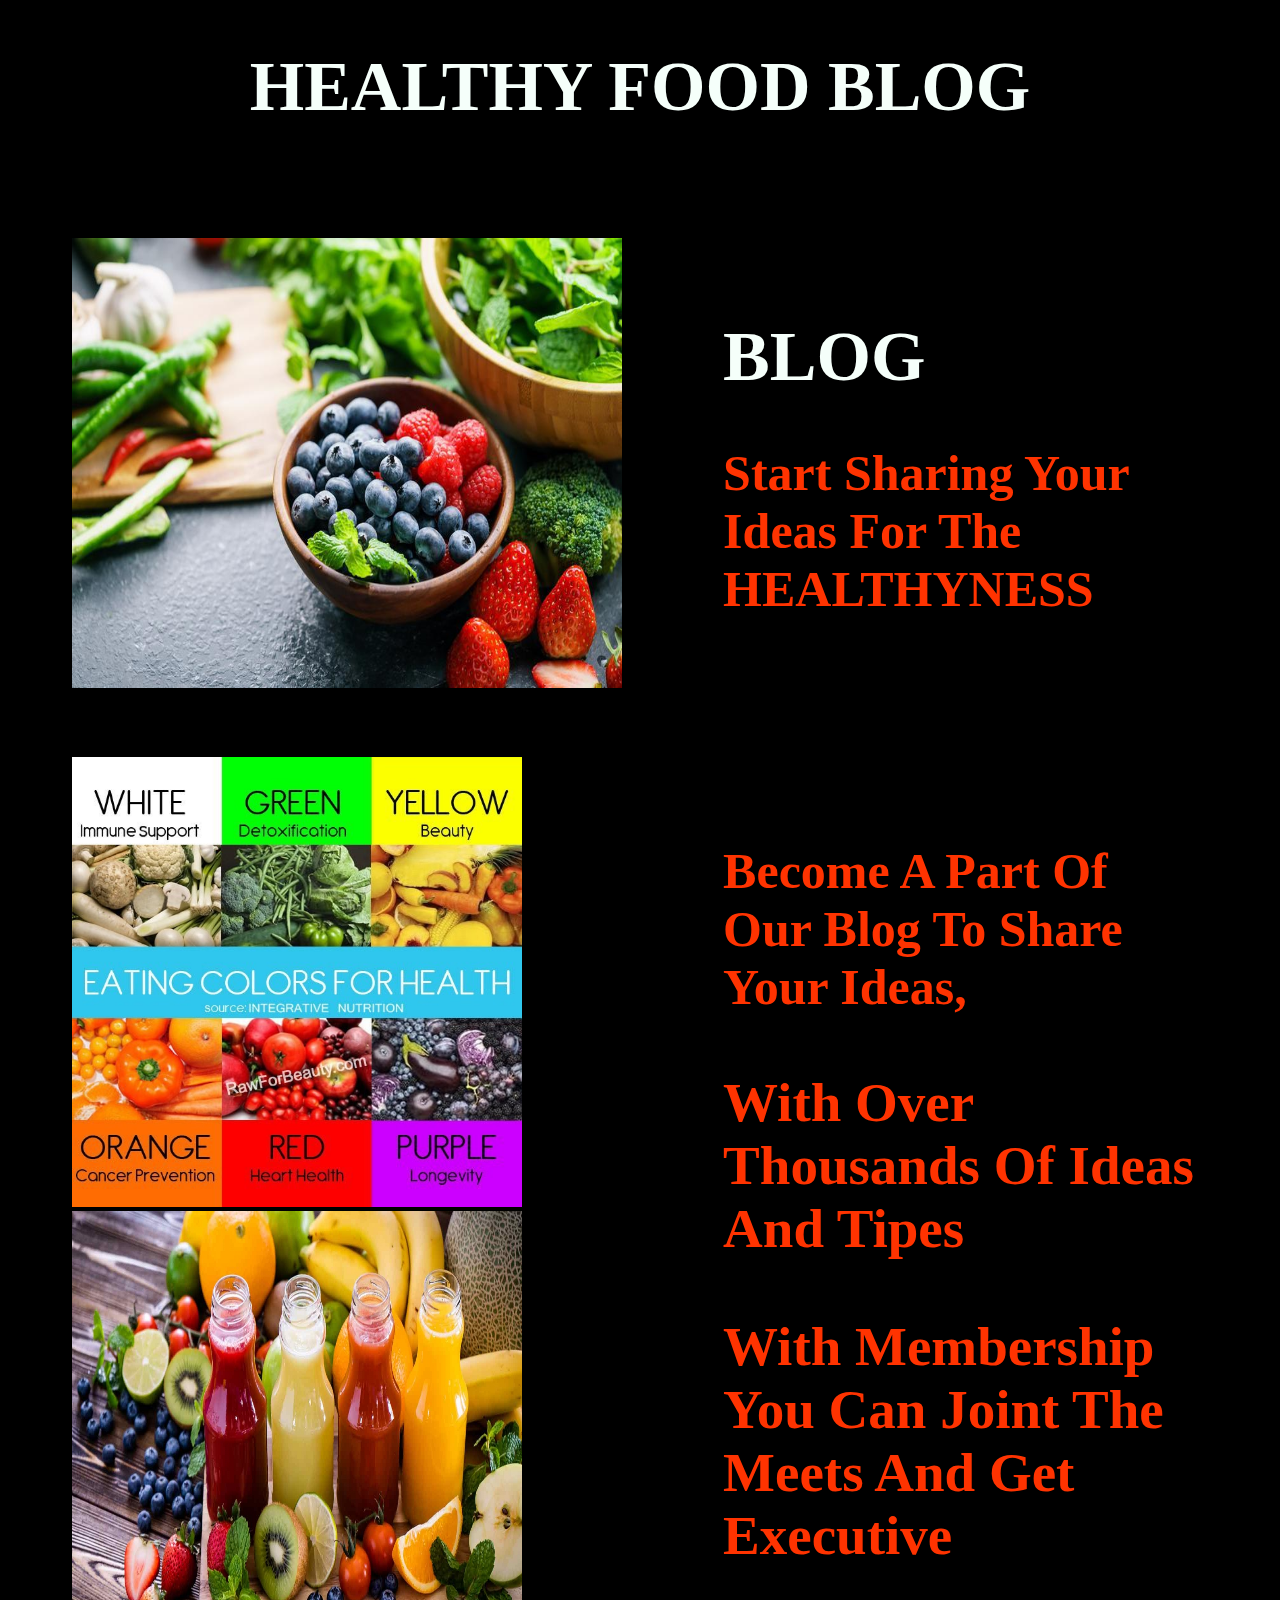
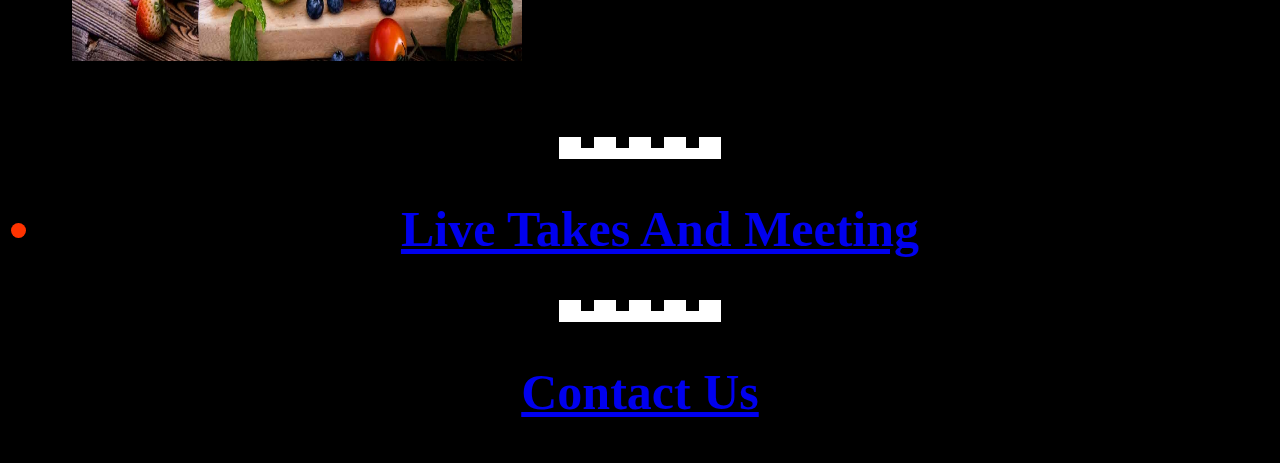
<file: index.html>
<!DOCTYPE html>
<html lang="en" dir="ltr">
  <head>
    <meta charset="utf-8">
    <title>Healthy Foodie</title>
    <link rel="stylesheet" href="css\styles3.css">

  </head>
  <body>
    <center>
                 <h1>HEALTHY FOOD BLOG</h1>
                 </center>
    <table cellspacing="63">
      <tr>
        <td><img src="image\Image1.png" width="550" height="450" alt="Veggies And Fruits"></td>
        <td><p><h1>BLOG</h1></p>
        <p><h2>Start Sharing Your Ideas For The HEALTHYNESS</h2></p></td>
      </tr>
      <tr>
        <td><img src="image\Image2.png" width="450" height="450" alt="Leafy Vegetables">
        <img src="image\Image3.png" width="450" height="450" alt="Fruit Juices Guide"></td>
        <td><p><h2><strong>Become A Part Of Our Blog To Share Your Ideas</strong>,</h2></p>
        <p><h3>With Over Thousands Of Ideas And Tipes<h3></p>
      <p><h3>With Membership You Can Joint The Meets And Get Executive<h3></p></td>
      </tr>

    </table >
    <hr>
<center>
  <ul>


  <td><h2><li><a href="programs.html">Live Takes And Meeting</a></li></h2></td>




</center>
<hr>
<center>
<h2><li><a href="Address.html">Contact Us</a></li></h2>
</ul>
</center>



  </body>
</html>
</file>
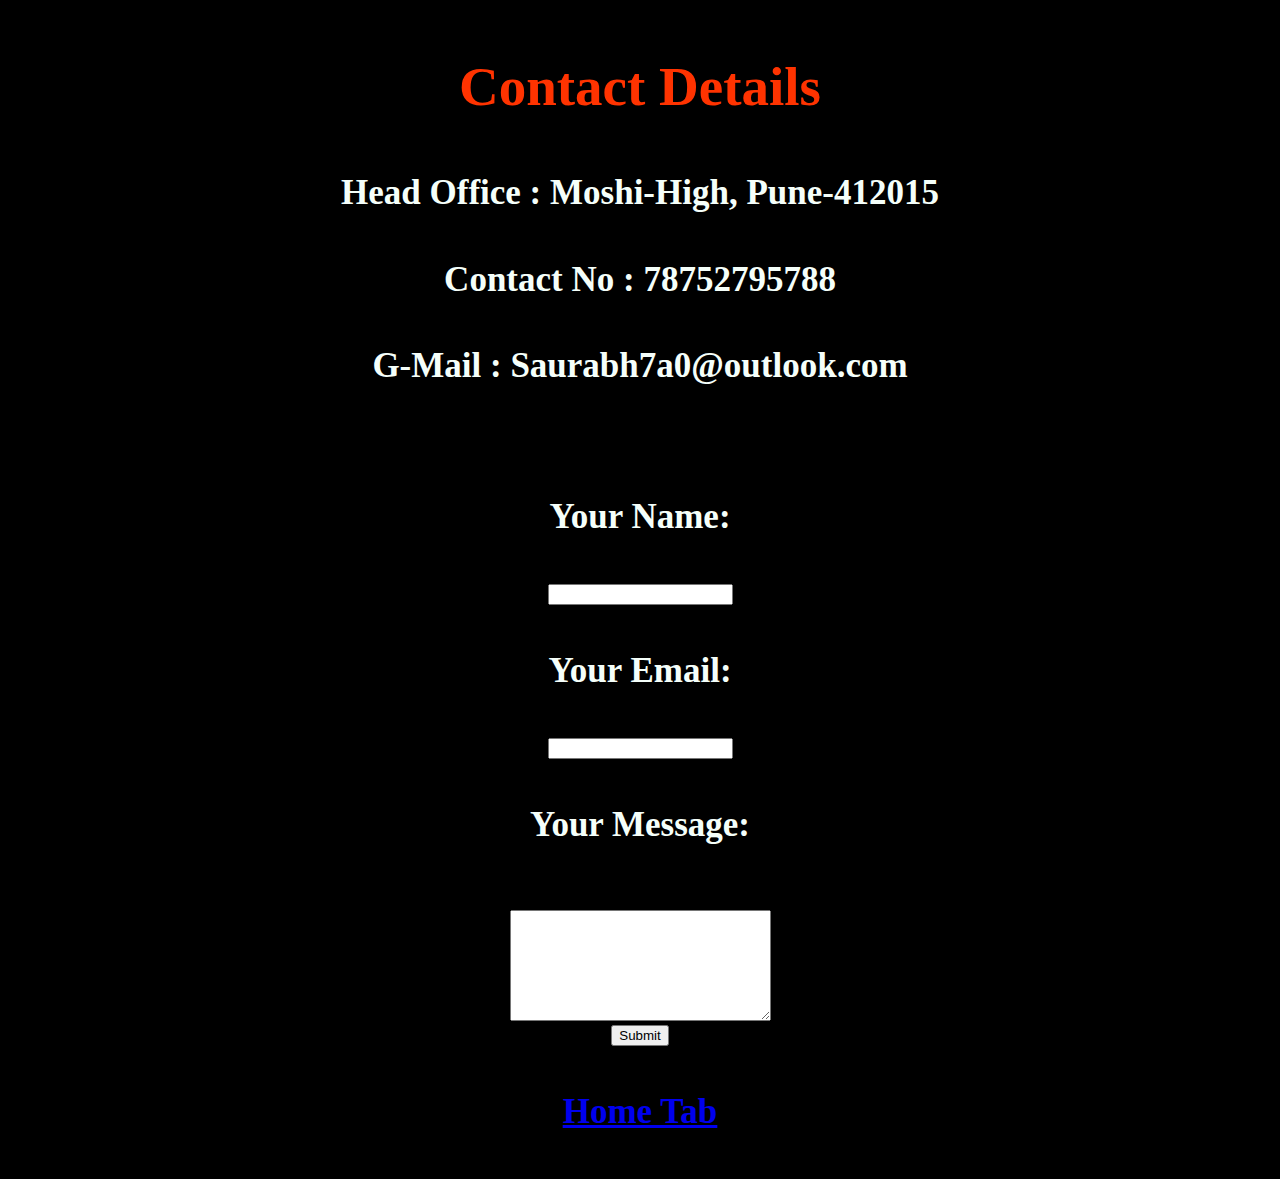
<file: Address.html>
<!DOCTYPE html>
<html lang="en" dir="ltr">

<head>
  <meta charset="utf-8">
  <title>Contact Us</title>
  <link rel="stylesheet" href="css/styles3.css">
</head>

<body>
  <center>
  <h3>Contact Details</h3>
  <p><h4>Head Office : Moshi-High, Pune-412015</h4></p>
  <p><h4>Contact No : 78752795788</h4></p>
  <p><h4>G-Mail : Saurabh7a0@outlook.com</h4></p>
  <br>
  <form action="userEmailRecevied@email.com" method="post" enctype="text/plain">
  <label><h4></label>Your Name:</h4></label>
  <input type="text" name="yourName" value=""><br>
  <label><h4>Your Email:</h4></label>
  <input type="email" name="yourEmail" value=""><br>

  <label><h4>Your Message:</h4></label><br>
  <textarea name="yourMessage" rows="7" cols="30"></textarea><br>
  <input type="submit" name="" >

  </form>
  <h4><a href="index.html">Home Tab</a></h4>
</center>
</body>

</html>
</file>
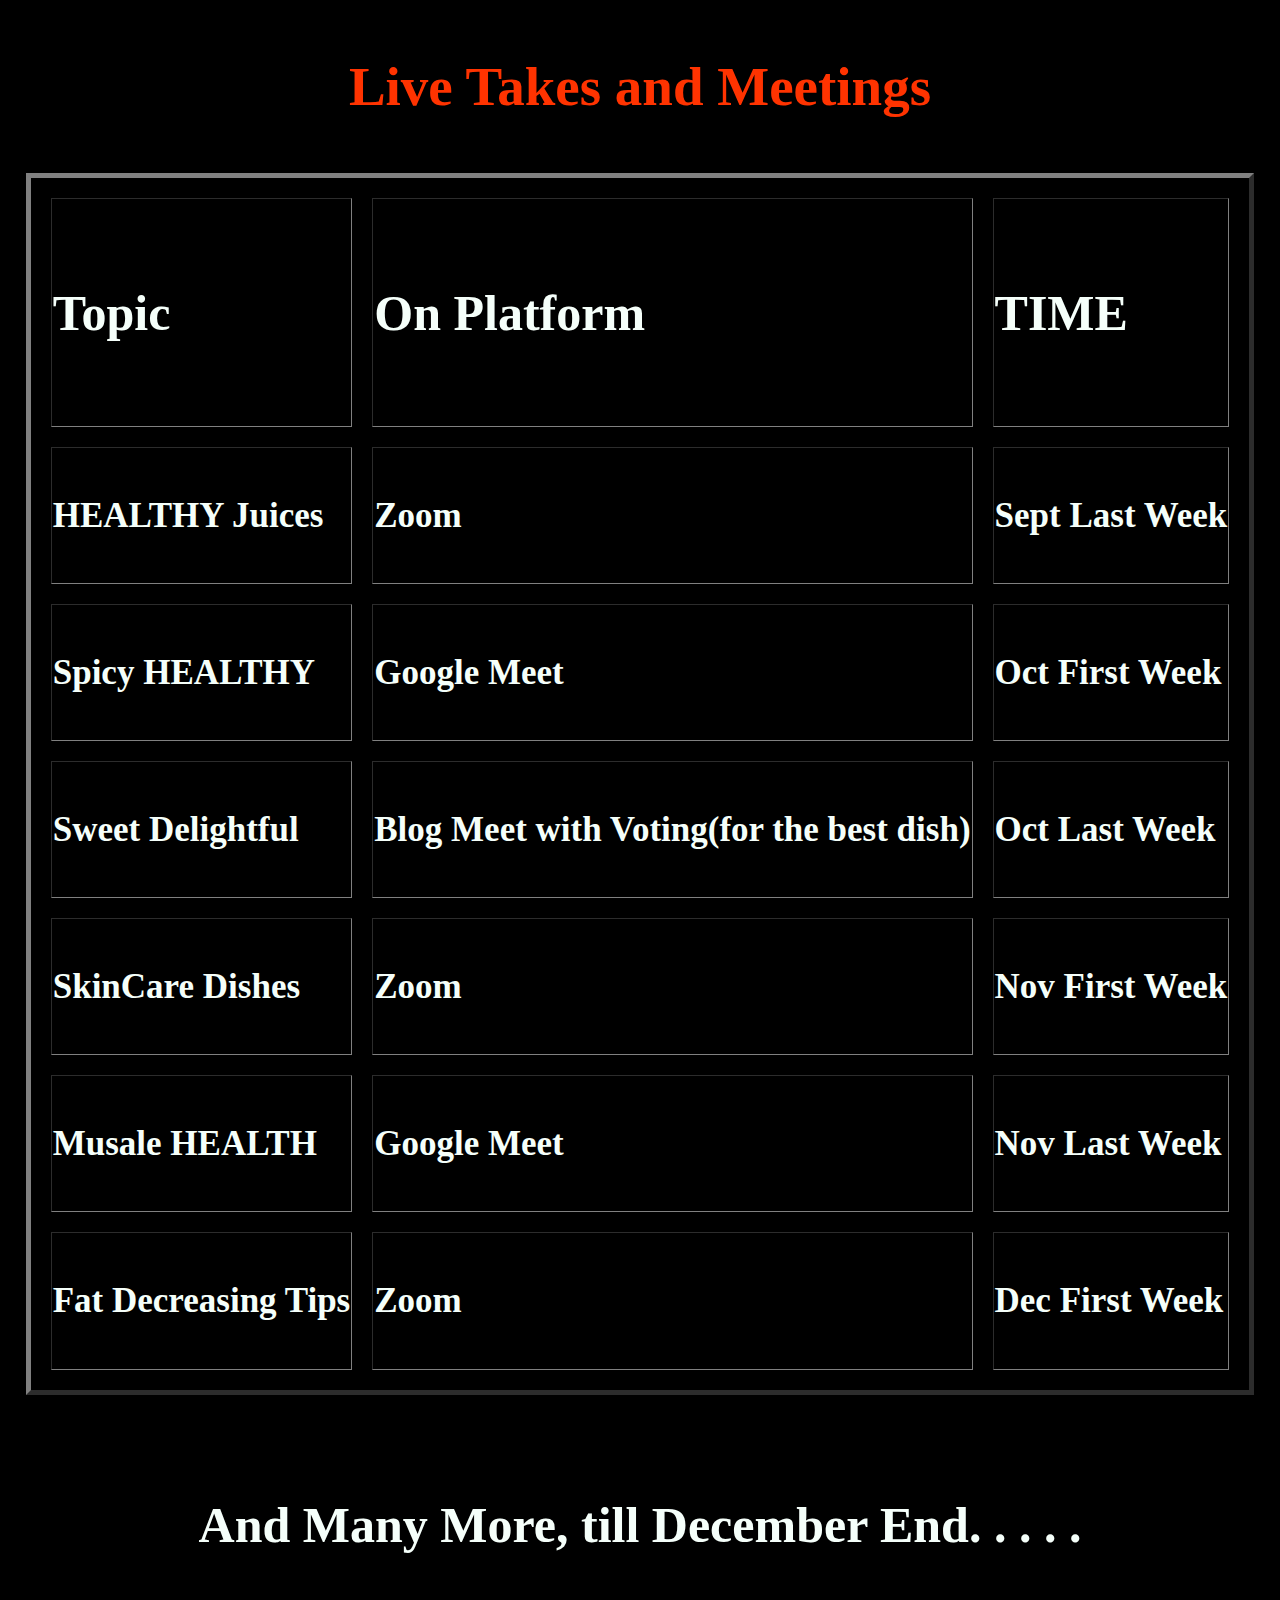
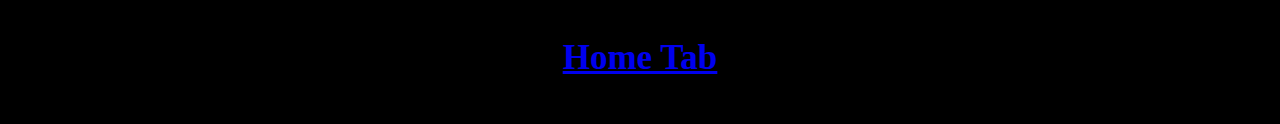
<file: programs.html>
<!DOCTYPE html>
<html lang="en" dir="ltr">
  <head>
    <meta charset="utf-8">
    <title>Live Takes And Meetings</title>
    <link rel="stylesheet" href="css/styles3.css">
  </head>
  <body>
  <center><h3>Live Takes and Meetings</h3>
<table cellspacing="20" border="5">
  <tr>
    <td><h5>Topic</h5></td>
    <td><h5>On Platform</h5></td>
    <td><h5>TIME</h5></td>
  </tr>
  <tr>
    <td><h4>HEALTHY Juices</h4></td>
    <td><h4>Zoom</h4></td>
    <td><h4>Sept Last Week</h4></td>
  </tr>
  <tr>
    <td><h4>Spicy HEALTHY</h4></td>
<td><h4>Google Meet</h4></td>
<td><h4>Oct First Week</h4></td>

 </tr>
 <tr>
   <td><h4>Sweet Delightful</h4></td>
<td><h4>Blog Meet with Voting(for the best dish)</h4></td>
<td><h4>Oct Last Week</h4></td>
 </tr>
 <tr>
   <td><h4>SkinCare Dishes</h4></td>
   <td><h4>Zoom</h4></td>
   <td><h4>Nov First Week</h4></td>
 </tr>
 <tr>
   <td><h4>Musale HEALTH</h4></td>
   <td><h4>Google Meet</h4></td>
<td><h4>Nov Last Week</h4></td>
 </tr>
 <tr>
   <td><h4>Fat Decreasing Tips</h4></td>
   <td><h4>Zoom</h4></td>
<td><h4>Dec First Week</h4></td>
 </tr>
</table>
  <br>
  <h5>And Many More, till December End. . . . .</h5>

<h4><a href="index.html">Home Tab</a></h4>
</center>
  </body>
</html>
</file>
<file: css/styles3.css>
body{
background-color:	#000000;
}

h1{
  color:#F5FFFA;
  font-size:70px;
}
h2{
  color:#FF3300;
  font-size:50px;
}
h3{
  color:#FF3300;
  font-size:55px;
}
h4{
  color:#F5FFFA;
  font-size:35px;
}
hr{

  border-style:solid;
  border-top-style:dashed;
  border-color:white;
  width:11%;
  border-width:11px;
}
h5{
  color:#F5FFFA;
  font-size:50px;
}
</file>
